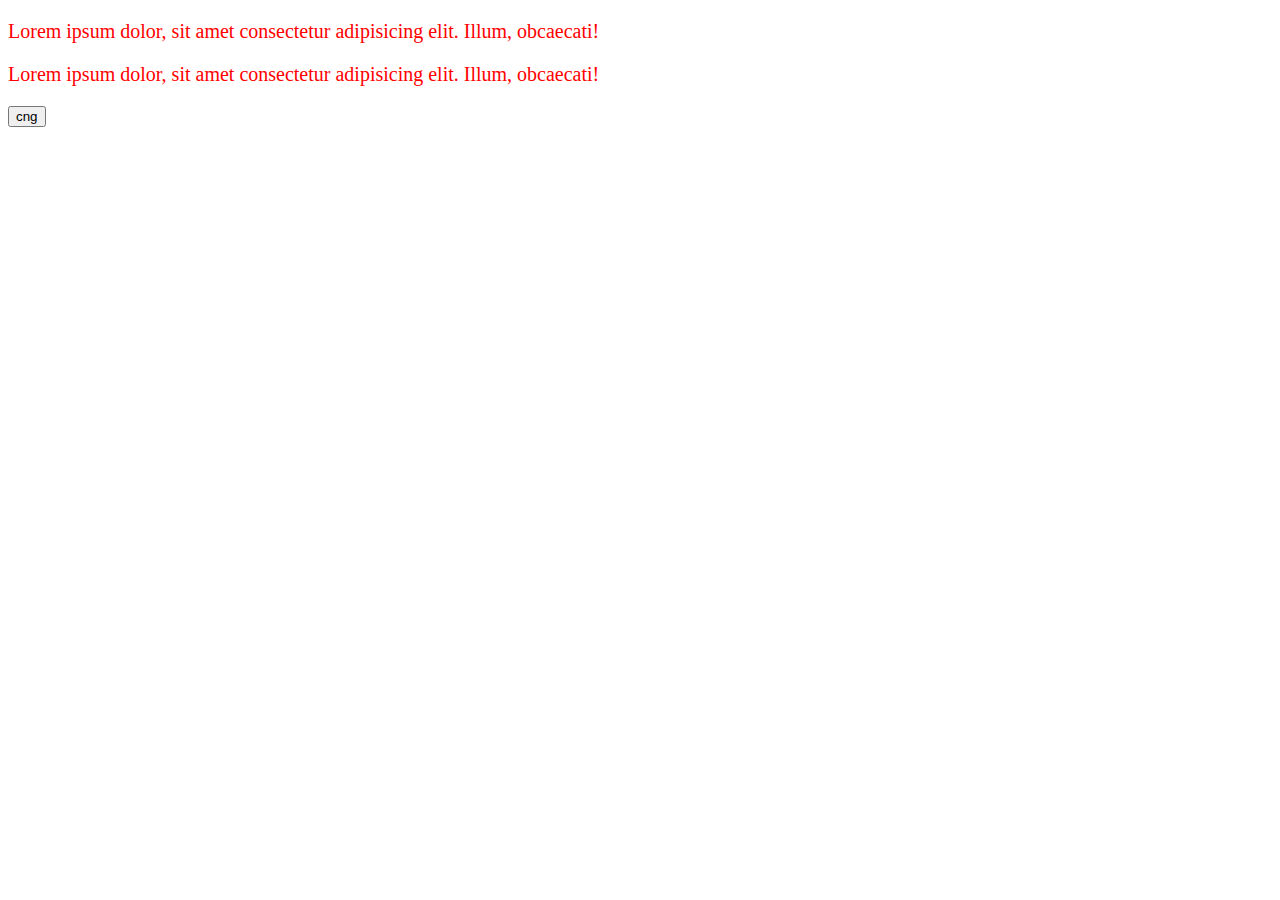
<file: dom/index.html>
<!DOCTYPE html>
<html lang="en">

<head>
    <meta charset="UTF-8">
    <meta name="viewport" content="width=device-width, initial-scale=1.0">
    <title>Document</title>

    <style>
        .a {
            color: red;
        }

        p {
            font-size: 20px;
        }
    </style>
</head>

<body>
    <p id="first" class="a">Lorem ipsum dolor, sit amet consectetur adipisicing elit. Illum, obcaecati!</p>


    <p id="b" onmouseover="ov()" onmouseout="out()" class="a">Lorem ipsum dolor, sit amet consectetur adipisicing elit.
        Illum, obcaecati!
    </p>

    <button onclick="cng()">cng</button>


    <script>
        function cng() {
            let first_elem = document.getElementById('first');

            first_elem.style.color = 'green'
            first_elem.innerText = 'hhhhhhhhhhhhhh'

        }

        function ov() {
            let first_elem = document.getElementById('b');

            first_elem.style.color = 'green'
        }

        function out() {
            let first_elem = document.getElementById('b');

            first_elem.style.color = 'red'
        }


    </script>
</body>


</html>
</file>
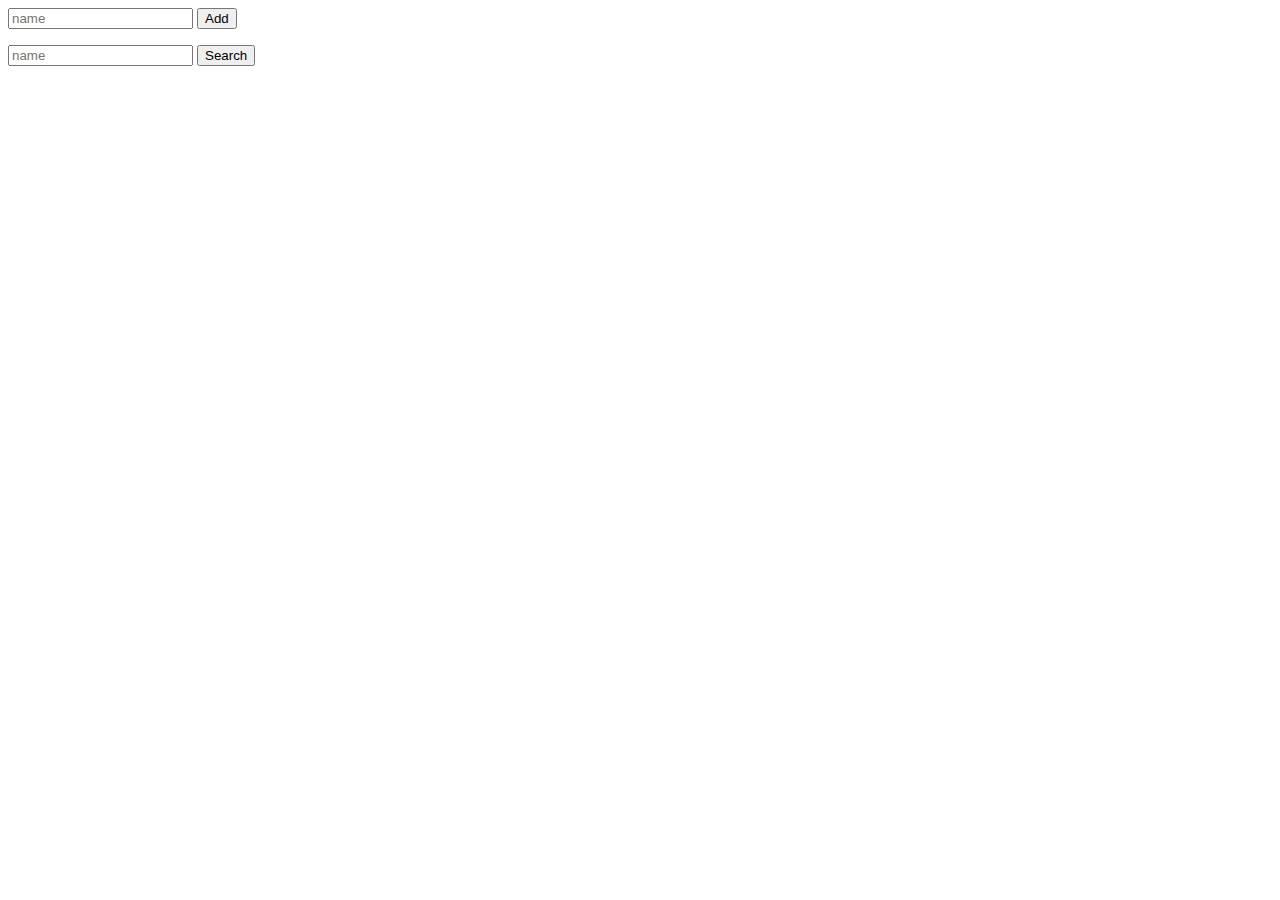
<file: product/index.html>
<!DOCTYPE HTML>
<html>

<head>
    <title>Shop</title>
    <style>
        .h {
            color: red;
        }
    </style>
</head>

<body>
    <input id="name" type="text" placeholder="name" />
    <button onclick="add()">Add</button>

    <ul id="list">
    </ul>



    <input id="sname" type="text" placeholder="name" />
    <button onclick="search()">Search</button>

    <script src="./script.js" />
</body>


</html>
</file>
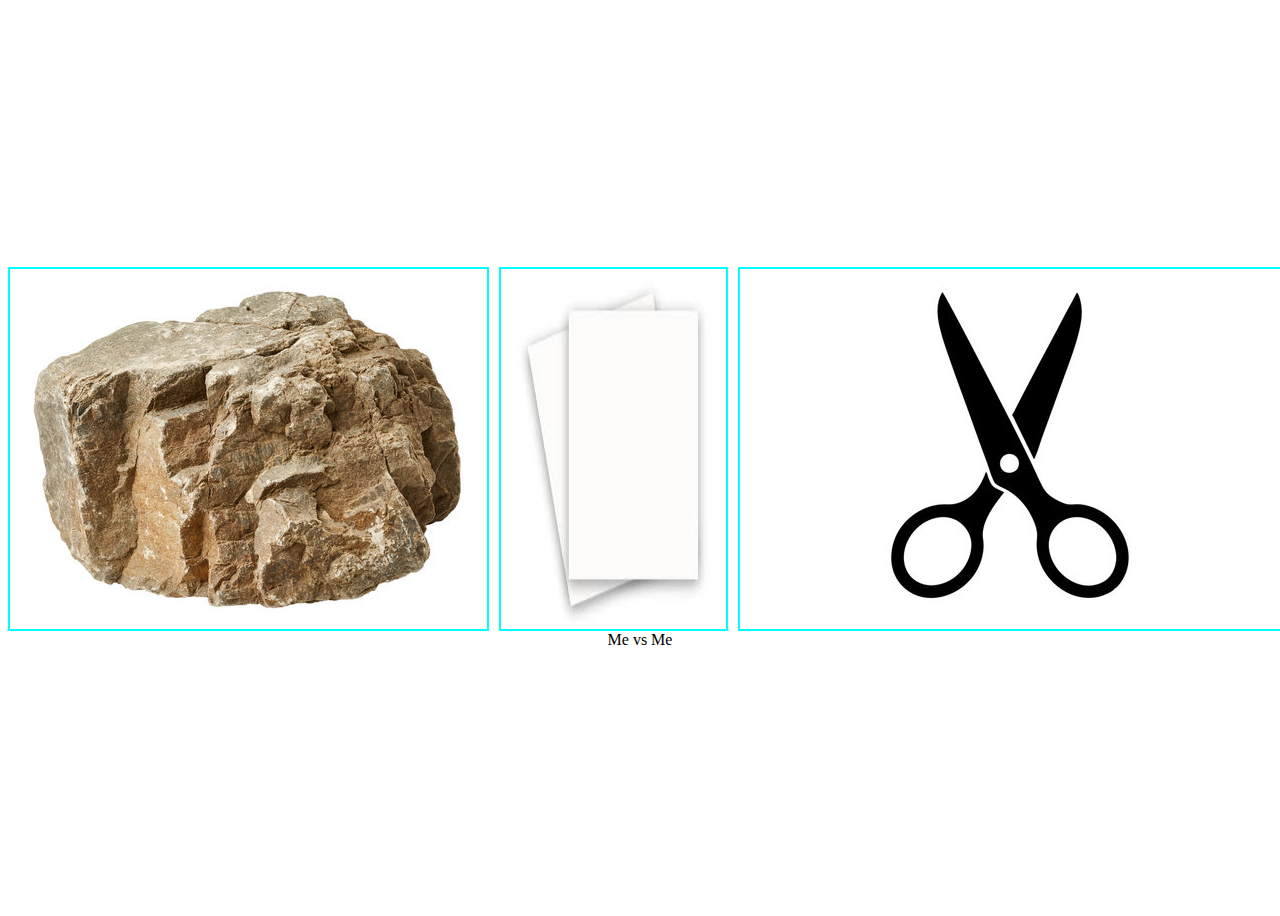
<file: rock-paper-scissors/index.html>
<!DOCTYPE HTML>
<html>

<head>

    <title>RPS Game</title>
    <link rel="stylesheet" href="./style.css" />

</head>

<body>
    <div style="height: 100vh; display: flex; justify-content: center; align-items:center" class="">
        <section>
            <div id="options">
                <img src="./r.png" alt="rock">
                <img src="./p.png" alt="paper">
                <img src="./s.png" alt="scissor">
            </div>
            <div style="text-align: center;">
                <span id="me">Me</span>
                <span> vs </span>
                <span id="computer">Me</span>
            </div>
        </section>
    </div>

    <script src="./script.js" />
</body>

</html>
</file>
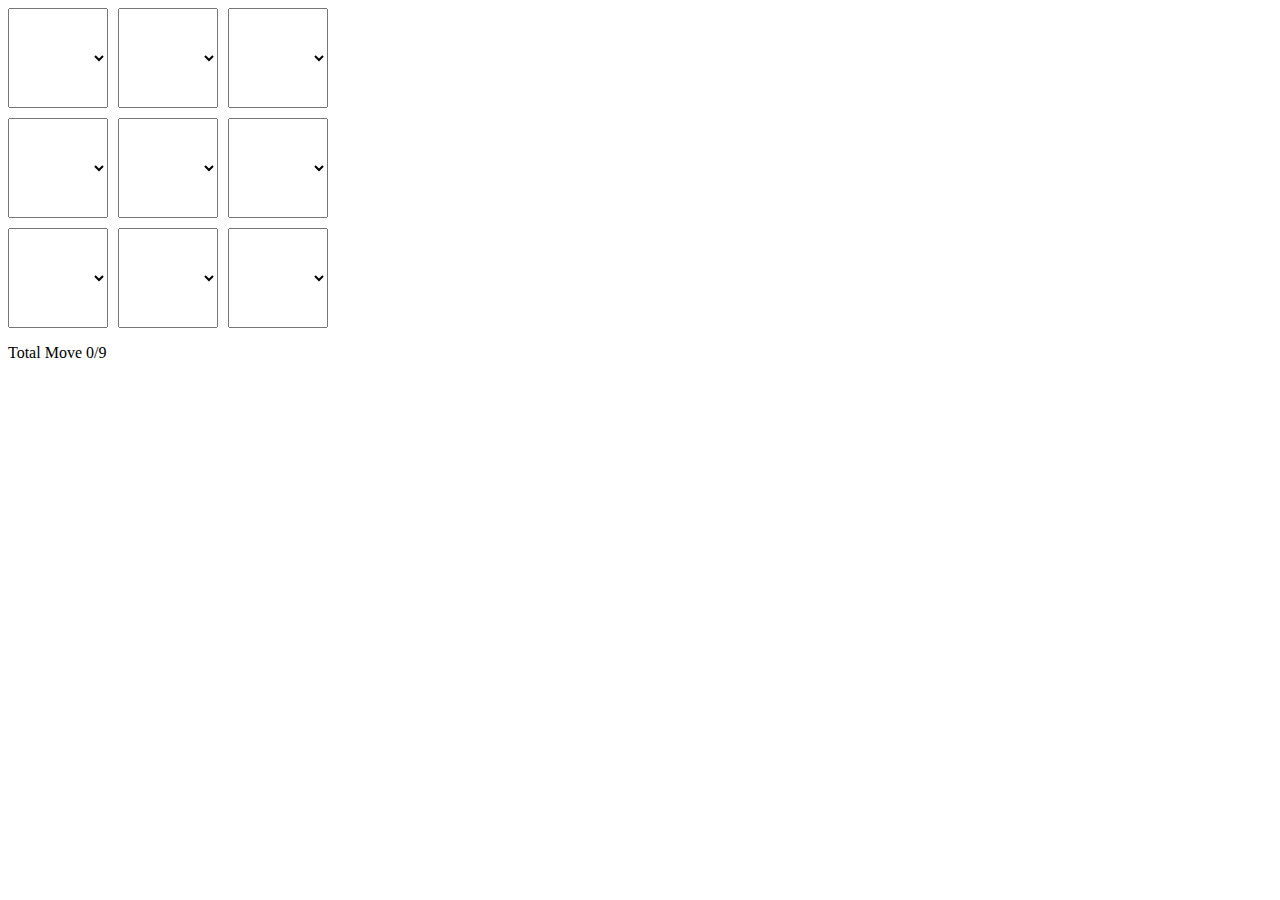
<file: toc-tac-toe/index.html>
<!DOCTYPE HTML>
<html>

<head>
    <title>Tic Tac Toe</title>
    <link rel="stylesheet" href="./style.css" />
</head>

<body>


    <section id="board">
        <select onchange="action(this,0)" name="1" id="">
            <option selected value="b"></option>
            <option value="x">X</option>
            <option value="o">O</option>
        </select>
        <select onchange="action(this,1)" name="1" id="">
            <option selected value="b1"></option>
            <option value="x">X</option>
            <option value="o">O</option>
        </select>
        <select onchange="action(this,2)" name="1" id="">
            <option selected value="b2"></option>
            <option value="x">X</option>
            <option value="o">O</option>
        </select>
        <select onchange="action(this,3)" name="1" id="">
            <option selected value="b3"></option>
            <option value="x">X</option>
            <option value="o">O</option>
        </select>
        <select onchange="action(this,4)" name="1" id="">
            <option selected value="b4"></option>
            <option value="x">X</option>
            <option value="o">O</option>
        </select>
        <select onchange="action(this,5)" name="1" id="">
            <option selected value="b5"></option>
            <option value="x">X</option>
            <option value="o">O</option>
        </select>
        <select onchange="action(this,6)" name="1" id="">
            <option selected value="b6"></option>
            <option value="x">X</option>
            <option value="o">O</option>
        </select>
        <select onchange="action(this,7)" name="1" id="">
            <option selected value="b7"></option>
            <option value="x">X</option>
            <option value="o">O</option>
        </select>
        <select onchange="action(this,8)" name="1" id="">
            <option selected value="b8"></option>
            <option value="x">X</option>
            <option value="o">O</option>
        </select>
    </section>
    <p>Total Move <span id="move">0</span>/9</p>

    <script src="./script.js" />
</body>

</html>
</file>
<file: rock-paper-scissors/style.css>
#options {
    display: flex;
    width: 100%;
    gap: 10px;
}

#options img {
    width: 100%;
    background-color: aqua;
    padding: 2px;
    cursor: pointer
}
</file>
<file: toc-tac-toe/style.css>
#board {
    display: grid;
    grid-template-columns: repeat(3, 100px);
    gap: 10px;
}

select {
    height: 100px;
    width: 100px;
    text-align: center;
}
</file>
